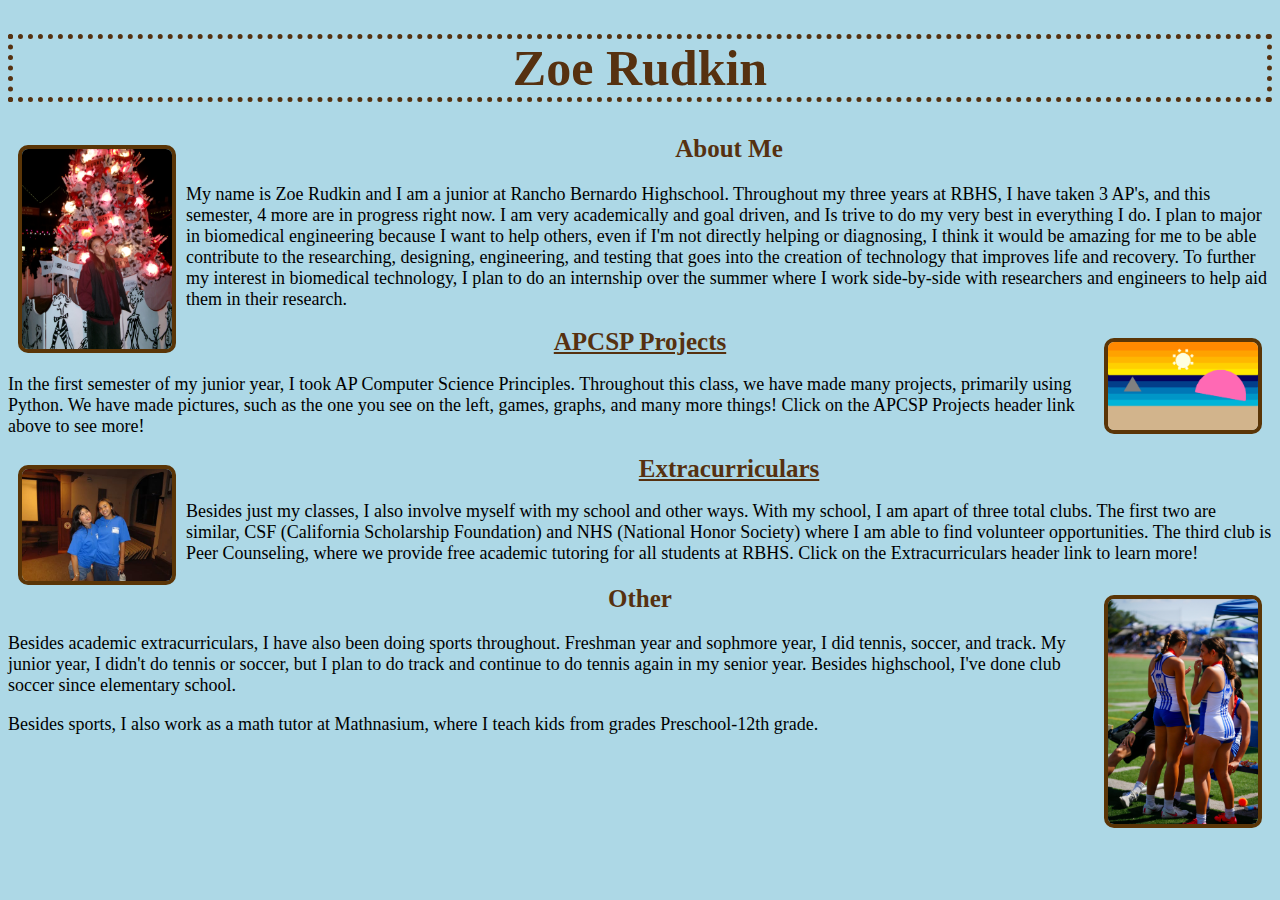
<file: index.html>
<!DOCTYPE html>
<html>
  <head>
    <link rel="stylesheet" href="style.css">
  </head>
  <body>
    <h1>Zoe Rudkin</h1>
    <div class="pure-g">
      <!-- ABOUT ME -------------------------------------->
      <div class="pure-u-1-4">
        <img src="100_0162.JPG" alt="Zoe Rudkin">
        <h2>About Me</h2>
        <p>My name is Zoe Rudkin and I am a junior at Rancho Bernardo Highschool. Throughout my three years at RBHS, I have taken 3 AP's, and this semester, 4 more are in progress right now. I am very academically and goal driven, and Is trive to do my very best in everything I do. I plan to major in biomedical engineering because I want to help others, even if I'm not directly helping or diagnosing, I think it would be amazing for me to be able contribute to the researching, designing, engineering, and testing that goes into the creation of technology that improves life and recovery. To further my interest in biomedical technology, I plan to do an internship over the summer where I work side-by-side with researchers and engineers to help aid them in their research.</p>
      </div>
      <!-- APCSP PROJECTS ---------------------------->
      <div class="pure-u-1-4">
        <img src="Screenshot-2025-12-26-134837.png" alt="APCSP Project 1.1.9" class="apcspimg">
        <a href="apcspprojects.html">APCSP Projects</a>
        <p>In the first semester of my junior year, I took AP Computer Science Principles. Throughout this class, we have made many projects, primarily using Python. We have made pictures, such as the one you see on the left, games, graphs, and many more things! Click on the APCSP Projects header link above to see more!</p>
      </div>
      <!-- EXTRACURRICULARS ------------------------>
      <div class="pure-u-1-4">
        <img src="zoe.thu.PCretreat.jpg" alt="Peer Counseling Retreat" class="pcimg">
        <a href="extracurriculars.html"> Extracurriculars</a>
        <p>Besides just my classes, I also involve myself with my school and other ways. With my school, I am apart of three total clubs. The first two are similar, CSF (California Scholarship Foundation) and NHS (National Honor Society) where I am able to find volunteer opportunities. The third club is Peer Counseling, where we provide free academic tutoring for all students at RBHS. Click on the Extracurriculars header link to learn more!</p>
      </div>
      <!-- OTHER ----------------------------------->
      <div class="pure-u-1-4">
        <img src="IMG_0917.JPG" alt="TrackField" class="otherimg">
        <h2>Other</h2>
        <p>Besides academic extracurriculars, I have also been doing sports throughout. Freshman year and sophmore year, I did tennis, soccer, and track. My junior year, I didn't do tennis or soccer, but I plan to do track and continue to do tennis again in my senior year. Besides highschool, I've done club soccer since elementary school.</p>
        <p>Besides sports, I also work as a math tutor at Mathnasium, where I teach kids from grades Preschool-12th grade.
      </div>
    </div>
  </body>
</html>
</file>
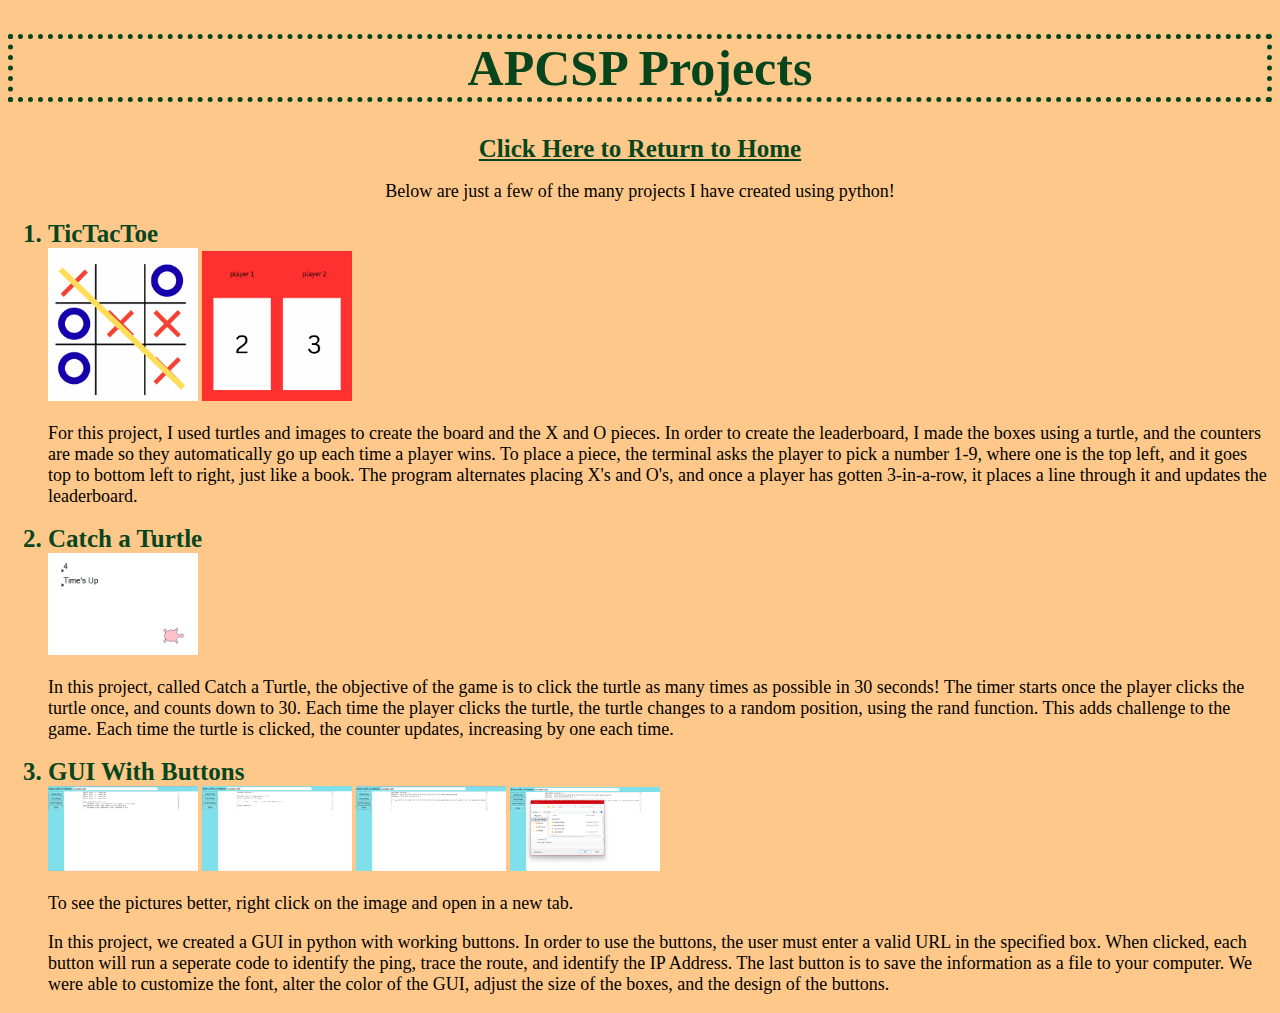
<file: apcspprojects.html>
<!DOCTYPE html>
<html>
  <head>
    <link rel="stylesheet" href="apcspproject.css">
  </head>
  <body>
    <h1>APCSP Projects</h1>
    <a href="index.html">Click Here to Return to Home</a>
    <p class="intro">Below are just a few of the many projects I have created using python!</p>
    <ol>
      <li>TicTacToe</li>
        <img src="TicTacToe.png" alt="TicTacToe">
        <img src="Leaderboard.png" alt="TTTLeaderboard">
        <p>For this project, I used turtles and images to create the board and the X and O pieces. In order to create the leaderboard, I made the boxes using a turtle, and the counters are made so they automatically go up each time a player wins. To place a piece, the terminal asks the player to pick a number 1-9, where one is the top left, and it goes top to bottom left to right, just like a book. The program alternates placing X's and O's, and once a player has gotten 3-in-a-row, it places a line through it and updates the leaderboard.
      <li>Catch a Turtle</li>
          <img src="Screenshot-2026-01-01-223217.png" alt="Catch a Turtle">
          <p>In this project, called Catch a Turtle, the objective of the game is to click the turtle as many times as possible in 30 seconds! The timer starts once the player clicks the turtle once, and counts down to 30. Each time the player clicks the turtle, the turtle changes to a random position, using the rand function. This adds challenge to the game. Each time the turtle is clicked, the counter updates, increasing by one each time.</p>
      <li>GUI With Buttons</li>
        <img src="Screenshot-2026-01-01-223900.png" alt="GUI">
        <img src="Screenshot-2026-01-01-223916.png" alt="GUI">
        <img src="Screenshot-2026-01-01-223924.png" alt="GUI">
        <img src="Screenshot-2026-01-01-223941.png" alt="GUI">
      <p>To see the pictures better, right click on the image and open in a new tab.</p>
      <p>In this project, we created a GUI in python with working buttons. In order to use the buttons, the user must enter a valid URL in the specified box. When clicked, each button will run a seperate code to identify the ping, trace the route, and identify the IP Address. The last button is to save the information as a file to your computer. We were able to customize the font, alter the color of the GUI, adjust the size of the boxes, and the design of the buttons.</p>
          
  </body>
</html>
</file>
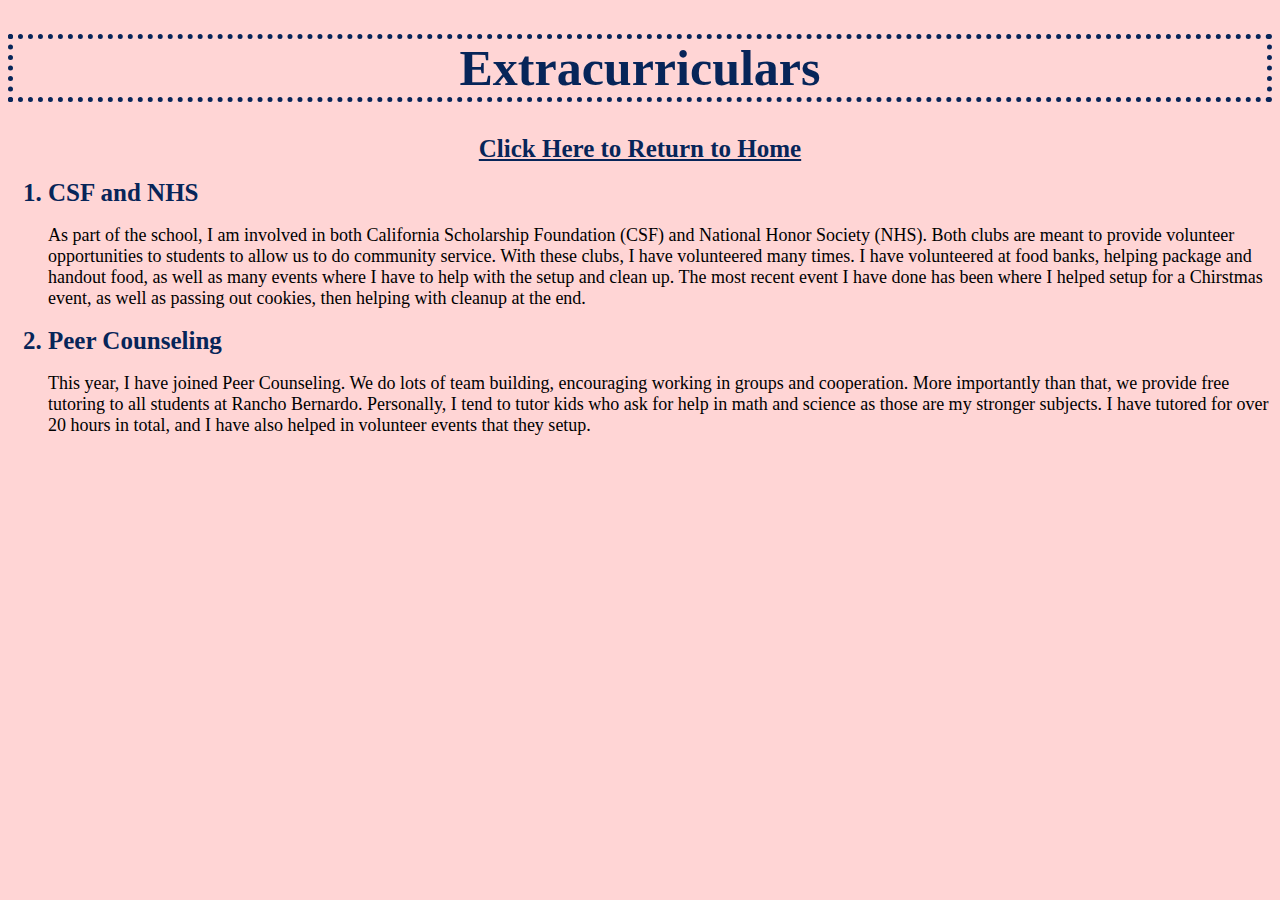
<file: extracurriculars.html>
<!DOCTYPE html>
<html>
  <head>
    <link rel="stylesheet" href="extracurriculars.css">
  </head>
  <body>
    <h1>Extracurriculars</h1>
    <a href="index.html">Click Here to Return to Home</a>
    <ol>
      <li>CSF and NHS</li>
      <p>As part of the school, I am involved in both California Scholarship Foundation (CSF) and National Honor Society (NHS). Both clubs are meant to provide volunteer opportunities to students to allow us to do community service. With these clubs, I have volunteered many times. I have volunteered at food banks, helping package and handout food, as well as many events where I have to help with the setup and clean up. The most recent event I have done has been where I helped setup for a Chirstmas event, as well as passing out cookies, then helping with cleanup at the end.</p>
      <li>Peer Counseling</li>
      <p>This year, I have joined Peer Counseling. We do lots of team building, encouraging working in groups and cooperation. More importantly than that, we provide free tutoring to all students at Rancho Bernardo. Personally, I tend to tutor kids who ask for help in math and science as those are my stronger subjects. I have tutored for over 20 hours in total, and I have also helped in volunteer events that they setup.</p>
    </ol>
  </body>
</html>
</file>
<file: style.css>
body {
  background: #add8e6;
}
p {
  color: black;
  text-align: left;
  font-size: 18px;
}
h1 {
  font-weight: bolder;
  color: #563110;
  font-size: 50px;
  border: dotted;
  border-width: thick;
  text-align: center;
}
h2 {
  font-weight: bolder;
  color: #563110;
  font-size: 25px;
  border-width: thick;
  text-align: center;
}
a {
  display:block;
  font-weight: bolder;
  color: #563110;
  font-size: 25px;
  border-width: thick;
  text-align: center;
}
img {
    float: left;
    width: 150px;
    margin: 10px;
    border-color: #5a3507;
    border-width: 4px;
    border-style: solid;
    border-radius: 10px; 
}
.pcimg {
  float: left;
}
.apcspimg {
  float: right;
}
.otherimg {
  float:right;
}
div {
  display: block;
}
</file>
<file: apcspproject.css>
body {
  background: #ffc88b;
}
h1 {
  font-weight: bolder;
  color: #07461D;
  font-size: 50px;
  border: dotted;
  border-width: thick;
  text-align: center;
}
p {
  color: black;
  text-align: left;
  font-size: 18px;
}
h2 {
  font-weight: bolder;
  color: #07461D;
  font-size: 25px;
  border-width: thick;
  text-align: center;
}
a {
  display:block;
  font-weight: bolder;
  color: #07461D;
  font-size: 25px;
  border-width: thick;
  text-align: center;
}
li {
  font-weight: bolder;
  color: #07461D;
  font-size: 25px;
  border-width: thick;
}
.intro {
  text-align: center;
}
img {
  width: 150px;
}
</file>
<file: extracurriculars.css>
body {
  background: #ffd5d5;
}
h1 {
  font-weight: bolder;
  color: #072559;
  font-size: 50px;
  border: dotted;
  border-width: thick;
  text-align: center;
}
p {
  color: black;
  text-align: left;
  font-size: 18px;
}
h2 {
  font-weight: bolder;
  color: #072559;
  font-size: 25px;
  border-width: thick;
  text-align: center;
}
a {
  display:block;
  font-weight: bolder;
  color: #072559;
  font-size: 25px;
  border-width: thick;
  text-align: center;
}
li {
  font-weight: bolder;
  color: #072559;
  font-size: 25px;
  border-width: thick;
}
.intro {
  text-align: center;
}
img {
  width: 150px;
}
</file>
